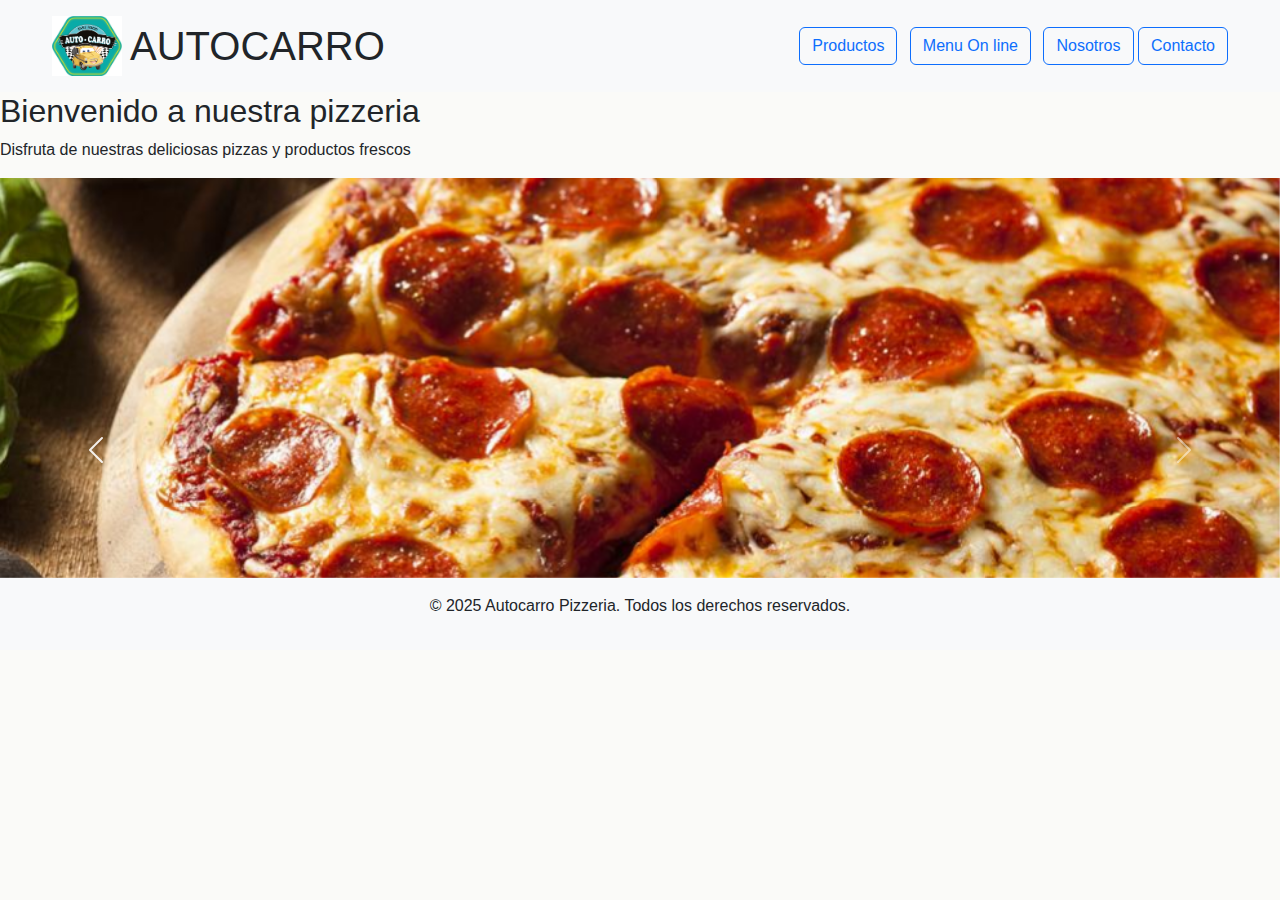
<file: PreEntrega- Fernandez/index.html>
<!DOCTYPE html>
<html lang="es-ar">
<head>
    <meta charset="UTF-8">
    <meta name="viewport" content="width=device-width, initial-scale=1.0">
    <title>pizzeria</title>
    <link rel="stylesheet" href="./assets/styles/styles.css">
    <link rel="icon" href="./assets/img/Logo Autocarro.png">
    <link href="https://cdn.jsdelivr.net/npm/bootstrap@5.3.3/dist/css/bootstrap.min.css" rel="stylesheet"> 
</head>
<body class="fondo">
    <header class="bg-light py-3">
      <div class="container-fluid d-flex align-items-center justify-content-between">
        <div class="d-flex align-items-center">
          <img src="./assets/img/Logo Autocarro.png" alt="logo de pizzeria" title="logo" width="70" height="60" class="me-2">
          <h1 class="mb-0">AUTOCARRO</h1>
        </div>
        <nav>
          <a href="./assets/pages/productos.html" class="btn btn-outline-primary me-2">Productos</a>
          <a href="./assets/pages/menu.html" class="btn btn-outline-primary me-2">Menu On line</a>
          <a href="./assets/pages/nosotros.html" class="btn btn-outline-primary">Nosotros</a>
          <a href="./assets/pages/contacto.html" class="btn btn-outline-primary">Contacto</a>
        </nav>
      </div>
    </header>
        <h2>Bienvenido a nuestra pizzeria</h2>
        <p>Disfruta de nuestras deliciosas pizzas y productos frescos</p>
        <div id="miCarrusel" class="carousel slide" data-bs-ride="carousel">
  <div class="carousel-inner">
    <div class="carousel-item active">
      <img src="./assets/img/pizza1.jpeg" class="d-block w-100" alt="...">
    </div>
    <div class="carousel-item">
      <img src="./assets/img/pizza2.png" class="d-block w-100" alt="...">
    </div>
    <div class="carousel-item">
      <img src="./assets/img/pizza3.jpg" class="d-block w-100" alt="...">
    </div>
  </div>
</div>
</div>
  <button class="carousel-control-prev" type="button" data-bs-target="#miCarrusel" data-bs-slide="prev">
    <span class="carousel-control-prev-icon" aria-hidden="true"></span>
    <span class="visually-hidden">Anterior</span>
  </button>
  <button class="carousel-control-next" type="button" data-bs-target="#miCarrusel" data-bs-slide="next">
    <span class="carousel-control-next-icon" aria-hidden="true"></span>
    <span class="visually-hidden">Siguiente</span>
  </button>
</div>
    <footer class="bg-light text-center py-3">
        <p>&copy; 2025 Autocarro Pizzeria. Todos los derechos reservados.</p>
    </footer>
    <script src="https://cdn.jsdelivr.net/npm/bootstrap@5.3.3/dist/js/bootstrap.bundle.min.js"></script> 
</body>
</html>
</file>
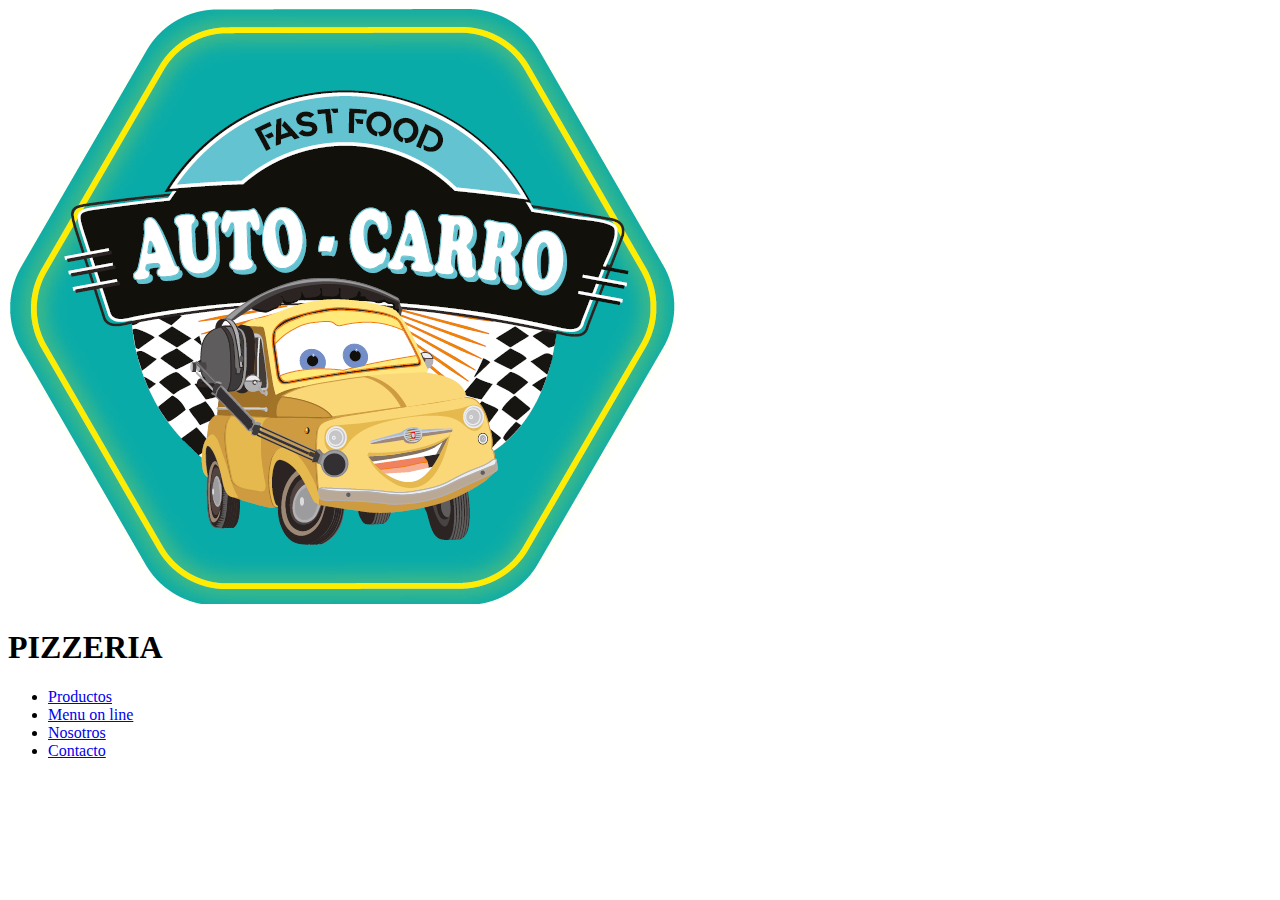
<file: PreEntrega- Fernandez/assets/pages/productos.html>
<!DOCTYPE html>
<html lang="es-ar">
<head>
    <meta charset="UTF-8">
    <meta name="viewport" content="width=device-width, initial-scale=1.0">
    <title>Productos</title>
</head>
<body>
    <header>
        <a href="../../index.html">
            <img src="../img/Logo Autocarro.png" alt="logode pizzeria" title="logo">
        </a>

        <h1>PIZZERIA</h1>
        <nav>
            <ul>
                <li>
                    <a href="./productos.html">Productos</a>
                </li>
                <li>
                     <a href="./menu.html">Menu on line</a>
                </li>
                <li>
                    <a href="./nosotros.html">Nosotros</a>
                </li>
                <li>
                      <a href="./contacto.html">Contacto</a>
                </li>
            </ul>
        </nav>

    </header>

    <main>
        
    </main>
</body>
</html>
</file>
<file: PreEntrega- Fernandez/assets/styles/styles.css>
body {
    background-color: yellowgreen;
}
.fondo {
    background-color: #fafaf8;
}
.fondo {
  background-color: #fafaf8;
  background-image: url('');
  background-size: cover;
  background-position: center;
  background-repeat: no-repeat;
  min-height: 100vh;
  font-family: Arial, sans-serif;
}
header {
  display: flex;
  align-items: center;
  justify-content: space-between;
  padding: 20px 40px;
  background-color: #fff;
}

.logo-titulo {
  display: flex;
  align-items: center;
  gap: 10px;
}

.barra-navegacion {
  display: flex;
  gap: 20px;
}

.barra-navegacion a {
  text-decoration: none;
  color: rgb(68, 229, 10);
  font-weight: bold;
  border: 1px solid rgb(68, 229, 10);
  padding: 6px 12px;
  border-radius: 5px;
  transition: background-color 0.3s;
}

.barra-navegacion a:hover {
  background-color: rgb(68, 229, 10);
  color: white;
}
.carousel-item img {
  height: 400px;
  object-fit: cover;
  width: 100%;
}
</file>
